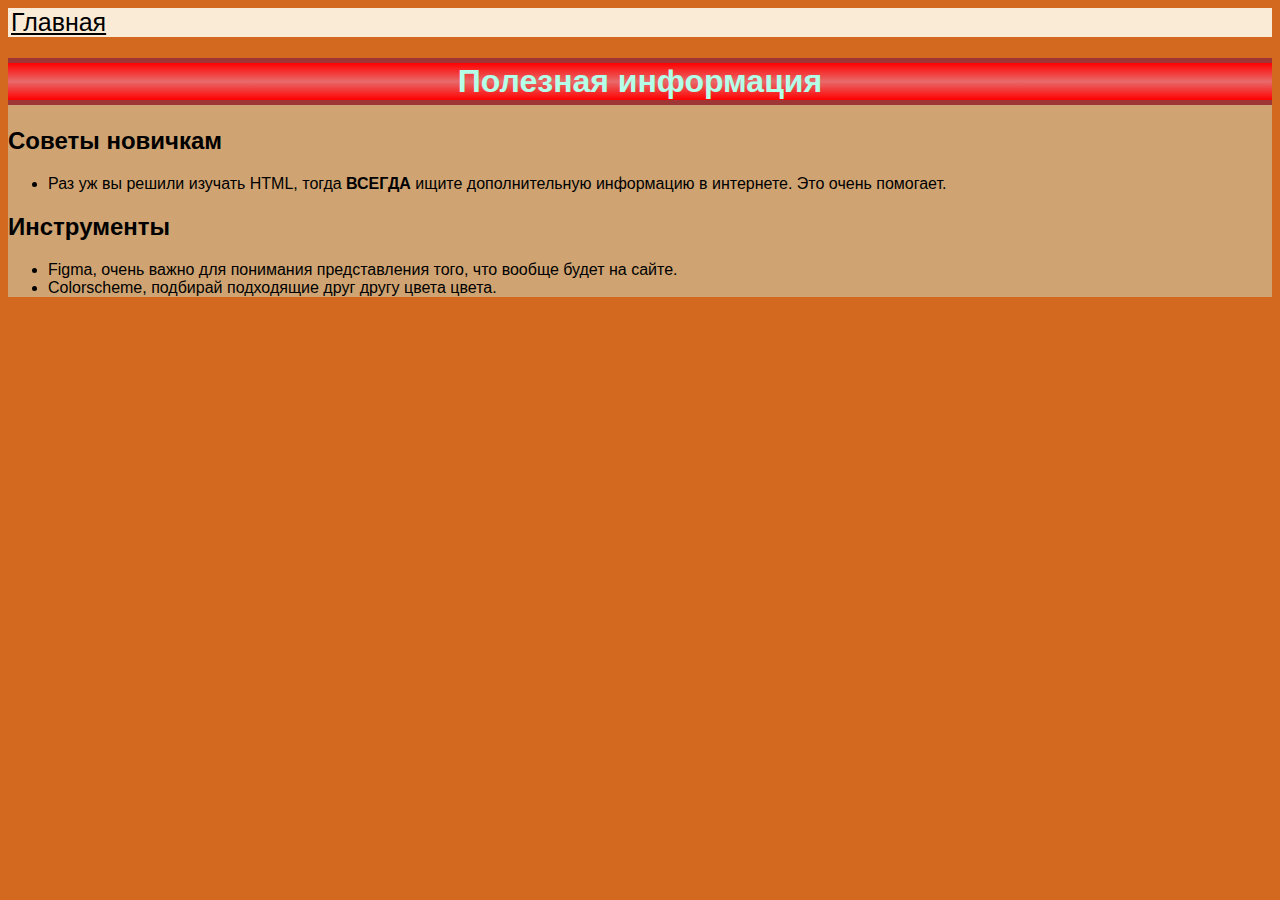
<file: info.html>
<html>
  <head>
    <title>Полезная информация</title>
    <link rel="stylesheet" href="style4.css"/>
  </head>
  <body>
    <header>
      <a class="link-header" href="index.html">Главная</a>
    </header>
    <main>
      <h1>Полезная информация</h1>
      <h2>Советы новичкам</h2>
      <ul>
        <li>
          Раз уж вы решили изучать HTML, тогда <b>ВСЕГДА</b> ищите дополнительную информацию в интернете. Это очень помогает.
        </li>
      </ul>
      <h2>Инструменты</h2>
      <ul>
        <li>
          Figma, очень важно для понимания представления того, что вообще будет на сайте.
        </li>
        <li>
          Colorscheme, подбирай подходящие друг другу цвета цвета.
        </li>
      </ul>
    </main>
  </body>
</html>
</file>
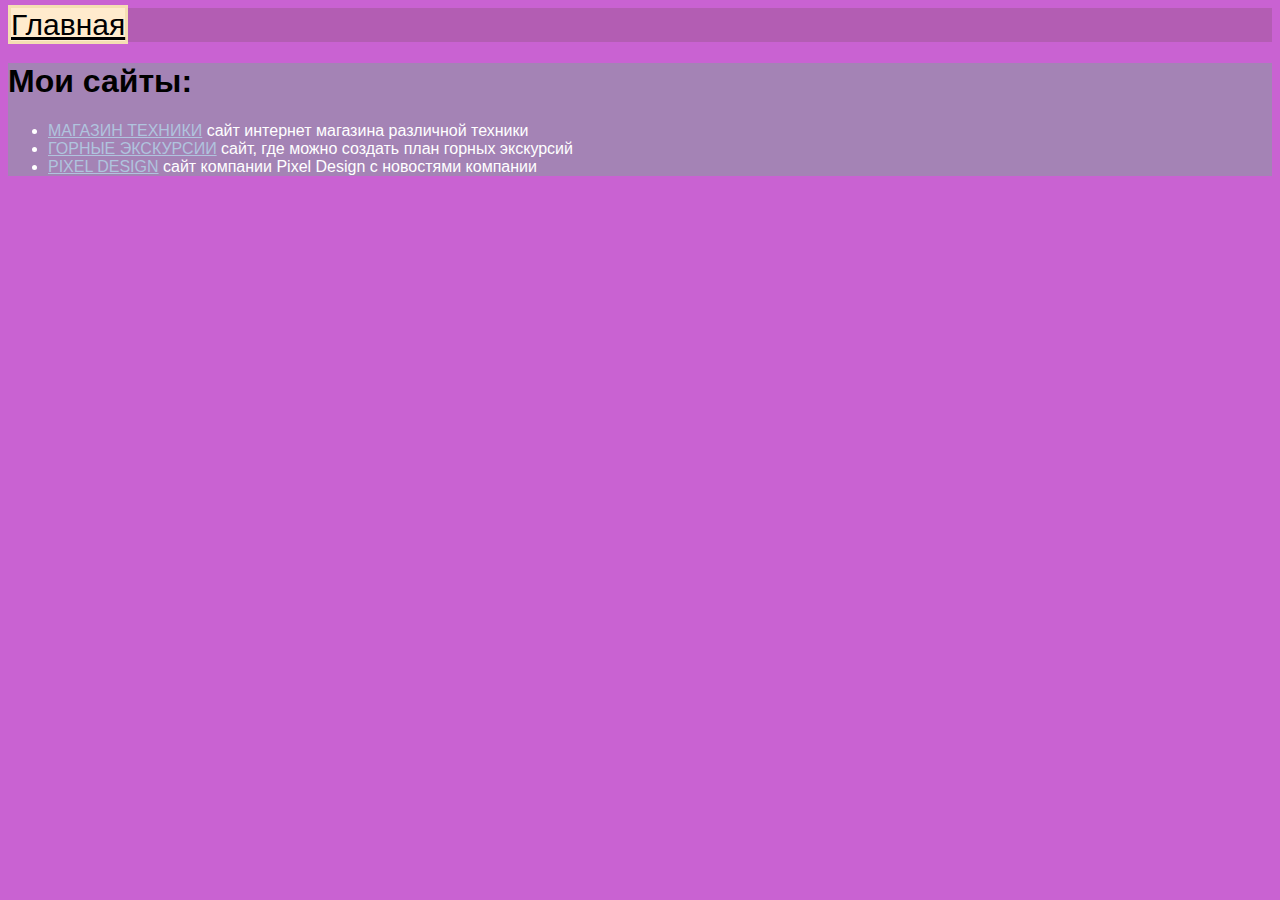
<file: mysites.html>
<html>
  <head>
    <title>My Sites</title>
    <link rel="stylesheet" href="style3.css"/>
  </head>
  <body>
    <header>
      <a class="link-header" href="index.html">Главная</a>
    </header>
    <main>
      <h1>Мои сайты:</h1>
      <ul>
        <li>
          <a href="https://player324.github.io/Online_Makret/">МАГАЗИН ТЕХНИКИ</a> сайт интернет магазина различной техники
        </li>
        <li>
          <a href="https://player324.github.io/Gornue-Excursuy/">ГОРНЫЕ ЭКСКУРСИИ</a> сайт, где можно создать план горных экскурсий
        </li>
        <li>
          <a href="https://player324.github.io/Pixel-Design/">PIXEL DESIGN</a> сайт компании Pixel Design с новостями компании
        </li>
      </ul>
    </main>
  </body>
</html>
</file>
<file: style4.css>
body {
    font-family: sans-serif;
}

h1 {
    text-align: center;
    background-image: linear-gradient(rgb(255, 0, 0), rgb(232, 106, 106), rgb(255, 0, 0));
    border-top: 5px solid rgb(159, 54, 54);
    border-bottom: 5px solid rgb(159, 54, 54);
    color: rgb(179, 255, 232);
}

.soc {
    border: 10px double #A66100;
    background-color: #FFB040;
    display: flex;
    justify-content: space-around;
}

.cube {
    width: 10000px;
    height: 7px;
    background-color: red;
}

p {
    text-align: center;
}

.link-header {
    margin-left: 3px;
    color: black;
    font-size: 25px;
    border-radius: 15%;
}

nav {
    display: flex;
    justify-content: space-around;
}

.link-nav {
    text-decoration: none;
    background-image: linear-gradient(rgb(94, 94, 218), rgb(34, 34, 121));
    color: rgb(85, 216, 172);
    margin-bottom: 10px;
    border: 3px solid blue;
    border-radius: 20px;
}

main {
    background-color: rgb(207, 164, 114);
}

header {
    background-color: antiquewhite;
}

footer {
    background-color: lightgoldenrodyellow;
}

body {
    background-color: chocolate;
}

.link-nav:hover {
    transform: scale(1.5);
    border: 3.7px solid rgb(0, 0, 224);
    transition: all 1.5s linear;
}
</file>
<file: style3.css>
body {
    font-family: sans-serif;
}

header a {
    background-color: blanchedalmond;
    color: black;
    font-size: 30px;
    border: 3px solid wheat;
}

body {
    background-color: rgb(201, 98, 210);
}

header {
    background-color: rgb(179, 93, 179);
}

main {
    background-color: rgb(164, 131, 181);
}

footer {
    background-color: darkslateblue;
}

footer p {
    color: bisque;
}

main a {
    color: lightsteelblue;
}

main li {
    color: white;
}

footer img {
    box-shadow: 10px 10px 10px blueviolet;
}
</file>
